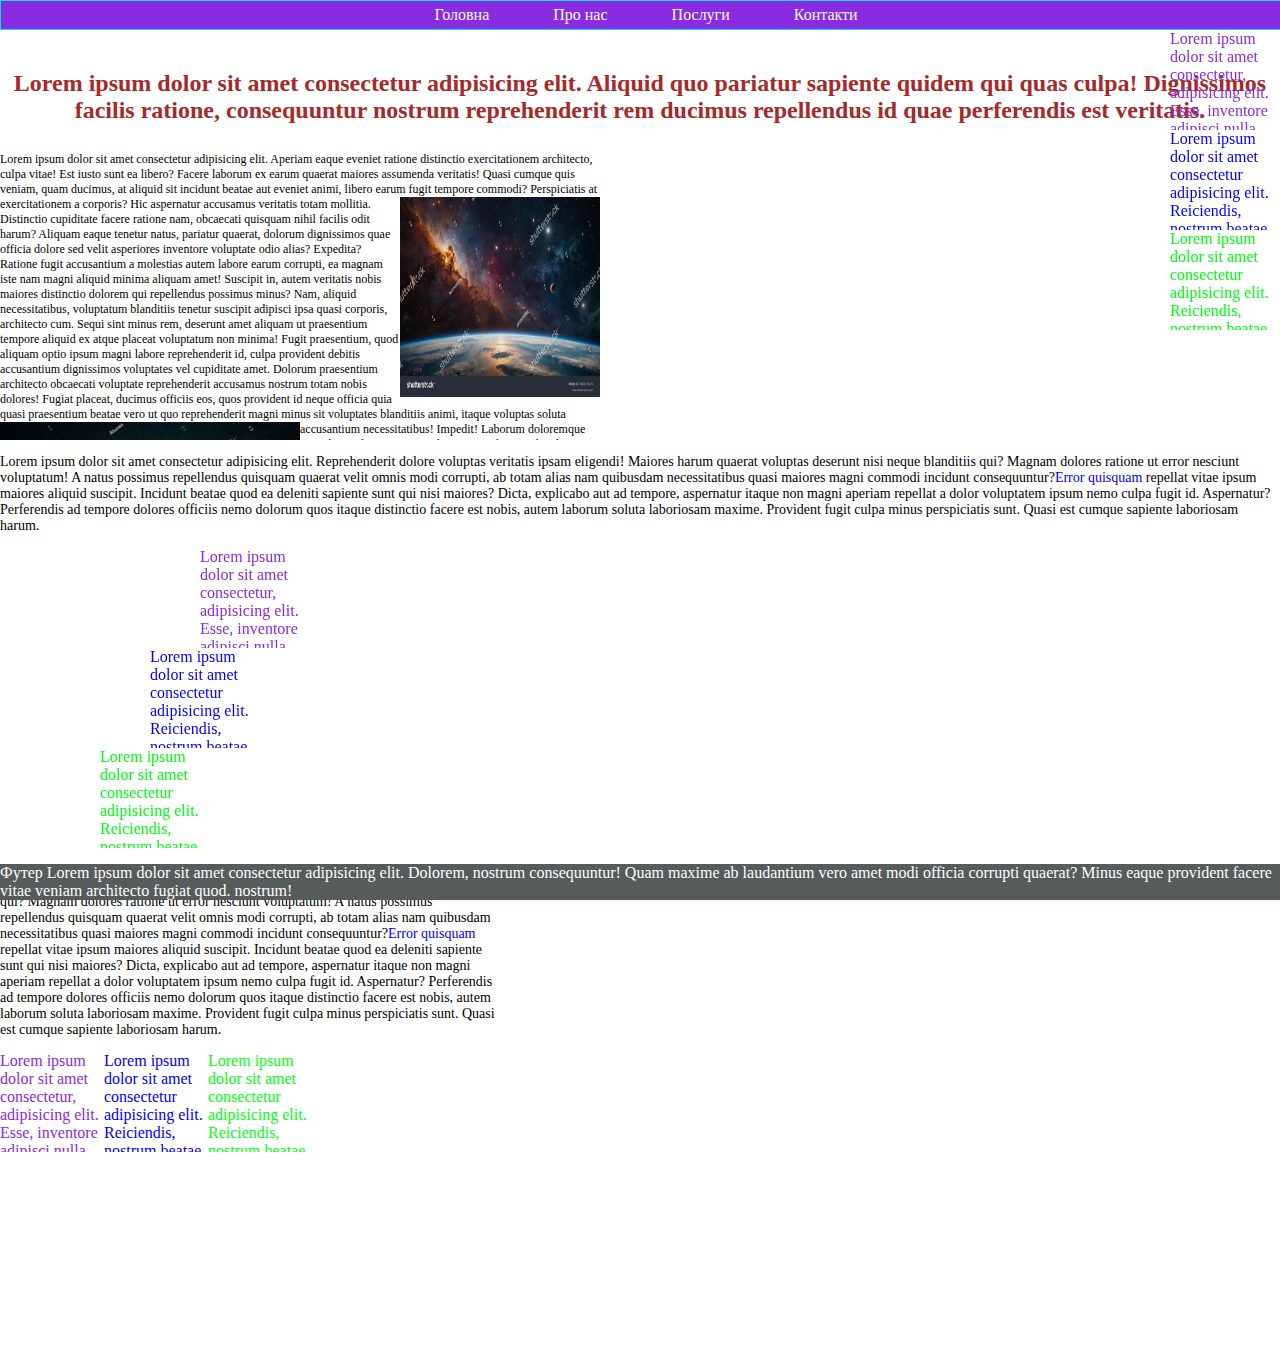
<file: index.html>
<!DOCTYPE html>
<html lang="en">

<head>
    <meta charset="UTF-8">
    <meta name="viewport" content="width=device-width, initial-scale=1.0">
    <link rel="stylesheet" type="text/css" href="css/style.css">
    <title> Головна </title>
</head>

<body>

    <header
        style="text-align: center; width: 100%;height: auto; padding: 5px; border: 1px solid rgb(0, 229, 255); background-color: blueviolet;color: aliceblue;position: sticky;top:0">
        <nav>
            <ul>
                <li>Головна</li>
                <li>Про нас</li>
                <li>Послуги</li>
                <li>Контакти</li>
            </ul>
        </nav>
    </header>
    <main>
        <div style="margin-top: 40px;text-align: center;">
            <H1 class="loremh1">Lorem ipsum dolor sit amet consectetur adipisicing elit. Aliquid quo
                pariatur sapiente quidem
                qui quas culpa!
                Dignissimos facilis ratione, consequuntur nostrum reprehenderit rem ducimus repellendus id quae
                perferendis
                est
                veritatis. </H1>
        </div>
        <div style="width: 600px; height: 300px; overflow: auto;">


            <p style="font-size: 12px;">Lorem ipsum dolor sit amet consectetur adipisicing elit. Aperiam eaque eveniet
                ratione distinctio
                exercitationem architecto, culpa vitae! Est iusto sunt ea libero? Facere laborum ex earum quaerat
                maiores assumenda veritatis!
                Quasi cumque quis veniam, quam ducimus, at aliquid sit incidunt beatae aut eveniet animi, libero earum
                fugit tempore commodi? Perspiciatis at exercitationem a corporis? Hic aspernatur accusamus veritatis
                totam mollitia.<img
                    src="gallary/stock-photo-background-images-of-space-stars-and-planets-2503270273.jpg" alt="space"
                    width="200px" height="200px" style="float: right;">
                Distinctio cupiditate facere ratione nam, obcaecati quisquam nihil facilis odit harum? Aliquam eaque
                tenetur natus, pariatur quaerat, dolorum dignissimos quae officia dolore sed velit asperiores inventore
                voluptate odio alias? Expedita?
                Ratione fugit accusantium a molestias autem labore earum corrupti, ea magnam iste nam magni aliquid
                minima aliquam amet! Suscipit in, autem veritatis nobis maiores distinctio dolorem qui repellendus
                possimus minus?
                Nam, aliquid necessitatibus, voluptatum blanditiis tenetur suscipit adipisci ipsa quasi corporis,
                architecto cum. Sequi sint minus rem, deserunt amet aliquam ut praesentium tempore aliquid ex atque
                placeat voluptatum non minima!
                Fugit praesentium, quod aliquam optio ipsum magni labore reprehenderit id, culpa provident debitis
                accusantium dignissimos voluptates vel cupiditate amet. Dolorum praesentium architecto obcaecati
                voluptate reprehenderit accusamus nostrum totam nobis dolores!
                Fugiat placeat, ducimus officiis eos, quos provident id neque officia quia quasi praesentium beatae vero
                ut quo reprehenderit magni minus sit voluptates blanditiis animi, itaque voluptas soluta accusantium
                necessitatibus! Impedit!<img
                    src="gallary/stock-photo-night-planet-earth-from-space-with-light-lines-of-communication-and-connection-business-and-2495143773.jpg"
                    alt="space2" width="300px" height="200px" style="float: left;">
                Laborum doloremque provident voluptate ipsam adipisci impedit in quibusdam modi id iure sapiente sequi
                amet quisquam fugit reiciendis rem, nam consequatur magni! Quos incidunt unde dicta omnis. Ullam,
                aspernatur recusandae!
                Quos nesciunt ea, quam, magnam velit cupiditate tempora nam esse obcaecati veniam necessitatibus
                quibusdam voluptatibus vero sed, odio aut deleniti impedit rem! Itaque laborum eius magnam repudiandae.
                Incidunt, sapiente odio!
                Vel impedit accusamus laudantium assumenda enim nostrum cum voluptatem ut tempore porro, dicta dolore
                expedita deleniti placeat maiores et eligendi eum? Laudantium, quod sit repudiandae delectus aut
                necessitatibus? Quos, ullam.</p>

        </div>

        <div style="width: auto;; height: auto;">
            <p style="font-size: 14px;">Lorem ipsum dolor sit amet consectetur adipisicing elit.
                Reprehenderit dolore
                voluptas veritatis ipsam
                eligendi! Maiores harum quaerat voluptas deserunt nisi neque blanditiis qui? Magnam dolores ratione ut
                error
                nesciunt voluptatum!
                A natus possimus repellendus quisquam quaerat velit omnis modi corrupti, ab totam alias nam quibusdam
                necessitatibus quasi maiores magni commodi incidunt consequuntur?<span
                    style="color: blue; font-size: 14px;">Error
                    quisquam</span> repellat vitae ipsum
                maiores aliquid suscipit.
                Incidunt beatae quod ea deleniti sapiente sunt qui nisi maiores? Dicta, explicabo aut ad tempore,
                aspernatur
                itaque non magni aperiam repellat a dolor voluptatem ipsum nemo culpa fugit id. Aspernatur?
                Perferendis ad tempore dolores officiis nemo dolorum quos itaque distinctio facere est nobis, autem
                laborum
                soluta laboriosam maxime. Provident fugit culpa minus perspiciatis sunt. Quasi est cumque sapiente
                laboriosam harum.</p>

            <div style="color: blueviolet; width:100px; height:100px ;overflow: auto;position: relative;left: 200px;">
                Lorem ipsum
                dolor
                sit amet consectetur, adipisicing elit. Esse, inventore
                adipisci nulla quidem, ipsa vel
                blanditiis dolore voluptas nobis, doloribus maxime quod amet mollitia neque eaque. Voluptatem iste
                maxime
                repellendus.</div>
            <div style="color: blue;width:100px; height:100px ;overflow: auto;position: relative; left: 150px;">Lorem
                ipsum dolor sit
                amet
                consectetur adipisicing elit. Reiciendis, nostrum beatae
                non exercitationem nam deserunt quo vero numquam doloremque illo nesciunt animi quis at dolor fugiat,
                reprehenderit repudiandae ipsa cumque!</div>
            <div
                style="color: rgb(0, 255, 17);width:100px; height:100px ;overflow: auto;position: relative;left: 100px; ">
                Lorem ipsum dolor sit
                amet
                consectetur adipisicing elit. Reiciendis, nostrum beatae
                non exercitationem nam deserunt quo vero numquam doloremque illo nesciunt animi quis at dolor fugiat,
                reprehenderit repudiandae ipsa cumque!</div>
        </div>


        <div class="div2" style="width: 500px;; height: 500px;">
            <p style="font-size: 14px;">Lorem ipsum dolor sit amet consectetur adipisicing elit. Reprehenderit dolore
                voluptas veritatis ipsam
                eligendi! Maiores harum quaerat voluptas deserunt nisi neque blanditiis qui? Magnam dolores ratione ut
                error
                nesciunt voluptatum!
                A natus possimus repellendus quisquam quaerat velit omnis modi corrupti, ab totam alias nam quibusdam
                necessitatibus quasi maiores magni commodi incidunt consequuntur?<span
                    style="color: blue; font-size: 14px;">Error
                    quisquam</span> repellat vitae ipsum
                maiores aliquid suscipit.
                Incidunt beatae quod ea deleniti sapiente sunt qui nisi maiores? Dicta, explicabo aut ad tempore,
                aspernatur
                itaque non magni aperiam repellat a dolor voluptatem ipsum nemo culpa fugit id. Aspernatur?
                Perferendis ad tempore dolores officiis nemo dolorum quos itaque distinctio facere est nobis, autem
                laborum
                soluta laboriosam maxime. Provident fugit culpa minus perspiciatis sunt. Quasi est cumque sapiente
                laboriosam harum.</p>
            <div style="color: blueviolet; width:100px; height:100px ;overflow: auto;">Lorem ipsum
                dolor
                sit amet consectetur, adipisicing elit. Esse, inventore
                adipisci nulla quidem, ipsa vel
                blanditiis dolore voluptas nobis, doloribus maxime quod amet mollitia neque eaque. Voluptatem iste
                maxime
                repellendus.</div>
            <div style="color: blue;width:100px; height:100px ;overflow: auto;">Lorem ipsum dolor sit
                amet
                consectetur adipisicing elit. Reiciendis, nostrum beatae
                non exercitationem nam deserunt quo vero numquam doloremque illo nesciunt animi quis at dolor fugiat,
                reprehenderit repudiandae ipsa cumque!</div>
            <div style="color: rgb(0, 255, 17);width:100px; height:100px ;overflow: auto;">
                Lorem ipsum dolor sit
                amet
                consectetur adipisicing elit. Reiciendis, nostrum beatae
                non exercitationem nam deserunt quo vero numquam doloremque illo nesciunt animi quis at dolor fugiat,
                reprehenderit repudiandae ipsa cumque!</div>
        </div>
        <div class="div3rigth">
            <div style="color: blueviolet; width:100px; height:100px ;overflow: auto;">Lorem ipsum
                dolor
                sit amet consectetur, adipisicing elit. Esse, inventore
                adipisci nulla quidem, ipsa vel
                blanditiis dolore voluptas nobis, doloribus maxime quod amet mollitia neque eaque. Voluptatem iste
                maxime
                repellendus.</div>
            <div style="color: blue;width:100px; height:100px ;overflow: auto;">Lorem ipsum dolor sit
                amet
                consectetur adipisicing elit. Reiciendis, nostrum beatae
                non exercitationem nam deserunt quo vero numquam doloremque illo nesciunt animi quis at dolor fugiat,
                reprehenderit repudiandae ipsa cumque!</div>
            <div style="color: rgb(0, 255, 17);width:100px; height:100px ;overflow: auto;">
                Lorem ipsum dolor sit
                amet
                consectetur adipisicing elit. Reiciendis, nostrum beatae
                non exercitationem nam deserunt quo vero numquam doloremque illo nesciunt animi quis at dolor fugiat,
                reprehenderit repudiandae ipsa cumque!</div>
        </div>
    </main>
    <footer style="width: 100%;">
        <div style="color: rgb(255, 255, 255);background-color: rgb(86, 91, 91); position: fixed;bottom: 0;">Футер Lorem
            ipsum
            dolor
            sit amet consectetur adipisicing elit.
            Dolorem, nostrum
            consequuntur! Quam maxime ab laudantium vero amet modi officia corrupti quaerat? Minus eaque provident
            facere vitae veniam architecto fugiat quod.
            nostrum!
        </div>
    </footer>


</body>

</html>
</file>
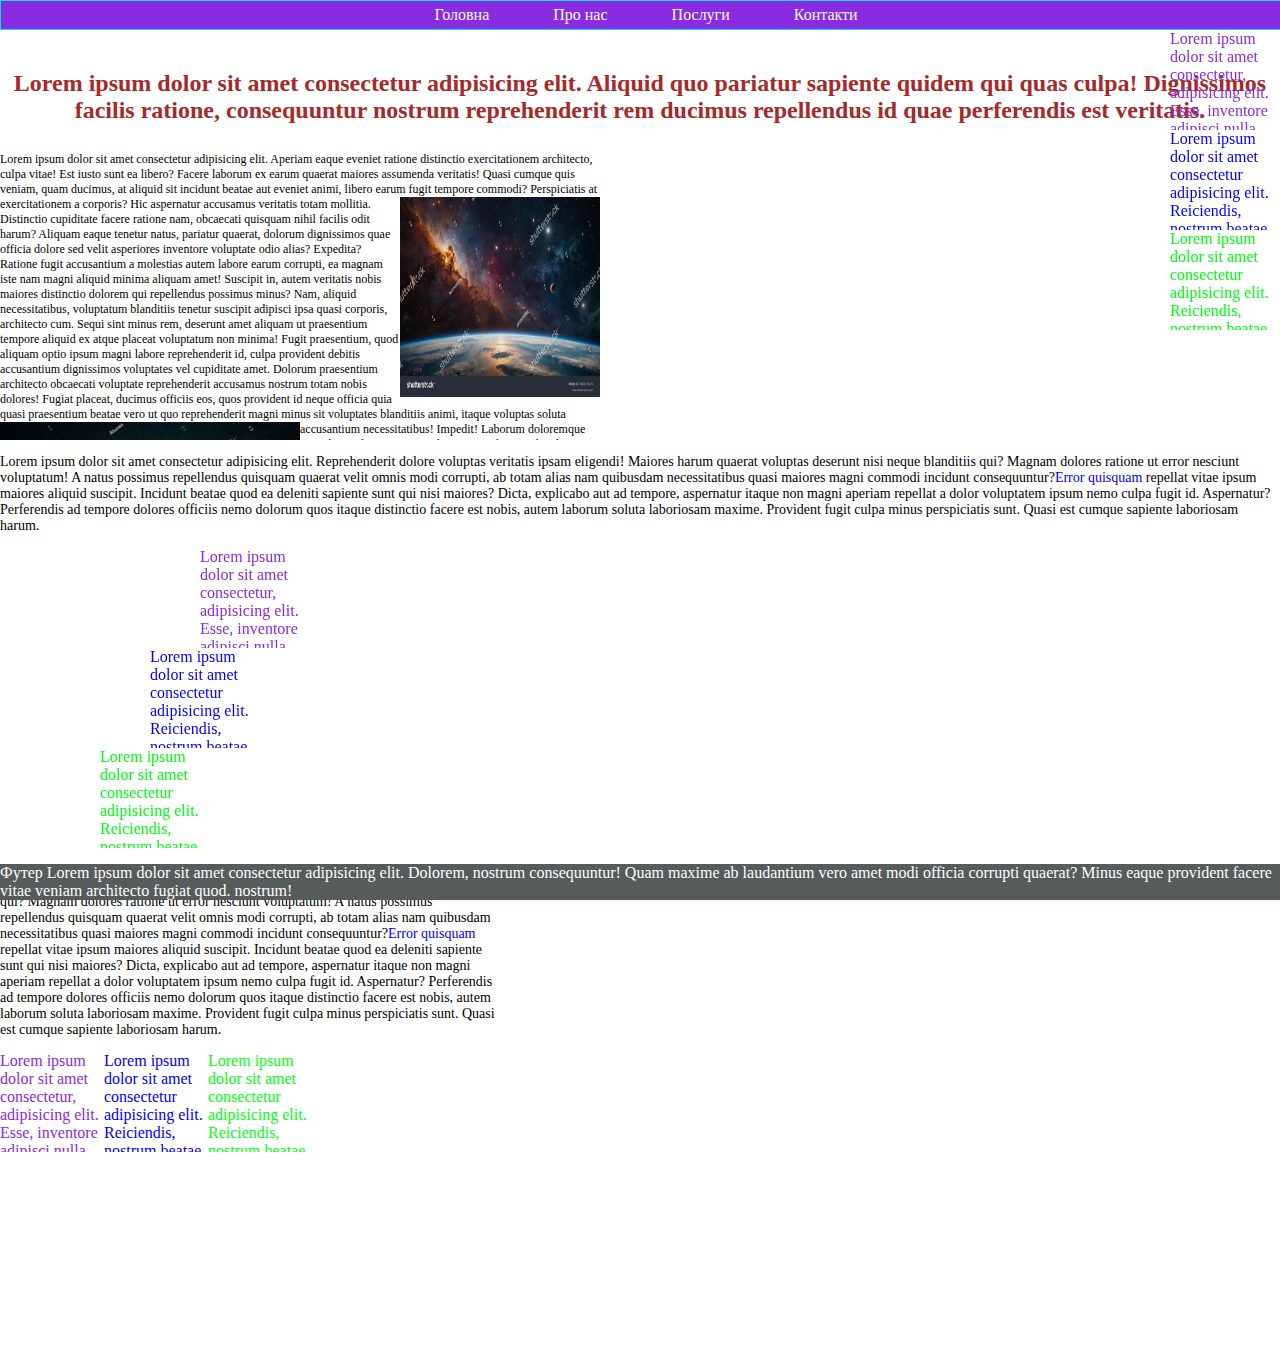
<file: normalize.html>
<!DOCTYPE html>
<html lang="en">

<head>
    <meta charset="UTF-8">
    <meta name="viewport" content="width=device-width, initial-scale=1.0">
    <link rel="stylesheet" type="text/css" href="css/style.css">
    <title> Normalize </title>
</head>

<body>

    <header
        style="text-align: center; width: 100%;height: auto; padding: 5px; border: 1px solid rgb(0, 229, 255); background-color: blueviolet;color: aliceblue;position: sticky;top:0">
        <nav>
            <ul>
                <li>Головна</li>
                <li>Про нас</li>
                <li>Послуги</li>
                <li>Контакти</li>
            </ul>
        </nav>
    </header>
    <main>
        <div style="margin-top: 40px;text-align: center;">
            <H1 class="loremh1">Lorem ipsum dolor sit amet consectetur adipisicing elit. Aliquid quo
                pariatur sapiente quidem
                qui quas culpa!
                Dignissimos facilis ratione, consequuntur nostrum reprehenderit rem ducimus repellendus id quae
                perferendis
                est
                veritatis. </H1>
        </div>
        <div style="width: 600px; height: 300px; overflow: auto;">


            <p style="font-size: 12px;">Lorem ipsum dolor sit amet consectetur adipisicing elit. Aperiam eaque eveniet
                ratione distinctio
                exercitationem architecto, culpa vitae! Est iusto sunt ea libero? Facere laborum ex earum quaerat
                maiores assumenda veritatis!
                Quasi cumque quis veniam, quam ducimus, at aliquid sit incidunt beatae aut eveniet animi, libero earum
                fugit tempore commodi? Perspiciatis at exercitationem a corporis? Hic aspernatur accusamus veritatis
                totam mollitia.<img
                    src="gallary/stock-photo-background-images-of-space-stars-and-planets-2503270273.jpg" alt="space"
                    width="200px" height="200px" style="float: right;">
                Distinctio cupiditate facere ratione nam, obcaecati quisquam nihil facilis odit harum? Aliquam eaque
                tenetur natus, pariatur quaerat, dolorum dignissimos quae officia dolore sed velit asperiores inventore
                voluptate odio alias? Expedita?
                Ratione fugit accusantium a molestias autem labore earum corrupti, ea magnam iste nam magni aliquid
                minima aliquam amet! Suscipit in, autem veritatis nobis maiores distinctio dolorem qui repellendus
                possimus minus?
                Nam, aliquid necessitatibus, voluptatum blanditiis tenetur suscipit adipisci ipsa quasi corporis,
                architecto cum. Sequi sint minus rem, deserunt amet aliquam ut praesentium tempore aliquid ex atque
                placeat voluptatum non minima!
                Fugit praesentium, quod aliquam optio ipsum magni labore reprehenderit id, culpa provident debitis
                accusantium dignissimos voluptates vel cupiditate amet. Dolorum praesentium architecto obcaecati
                voluptate reprehenderit accusamus nostrum totam nobis dolores!
                Fugiat placeat, ducimus officiis eos, quos provident id neque officia quia quasi praesentium beatae vero
                ut quo reprehenderit magni minus sit voluptates blanditiis animi, itaque voluptas soluta accusantium
                necessitatibus! Impedit!<img
                    src="gallary/stock-photo-night-planet-earth-from-space-with-light-lines-of-communication-and-connection-business-and-2495143773.jpg"
                    alt="space2" width="300px" height="200px" style="float: left;">
                Laborum doloremque provident voluptate ipsam adipisci impedit in quibusdam modi id iure sapiente sequi
                amet quisquam fugit reiciendis rem, nam consequatur magni! Quos incidunt unde dicta omnis. Ullam,
                aspernatur recusandae!
                Quos nesciunt ea, quam, magnam velit cupiditate tempora nam esse obcaecati veniam necessitatibus
                quibusdam voluptatibus vero sed, odio aut deleniti impedit rem! Itaque laborum eius magnam repudiandae.
                Incidunt, sapiente odio!
                Vel impedit accusamus laudantium assumenda enim nostrum cum voluptatem ut tempore porro, dicta dolore
                expedita deleniti placeat maiores et eligendi eum? Laudantium, quod sit repudiandae delectus aut
                necessitatibus? Quos, ullam.</p>

        </div>

        <div style="width: auto;; height: auto;">
            <p style="font-size: 14px;">Lorem ipsum dolor sit amet consectetur adipisicing elit.
                Reprehenderit dolore
                voluptas veritatis ipsam
                eligendi! Maiores harum quaerat voluptas deserunt nisi neque blanditiis qui? Magnam dolores ratione ut
                error
                nesciunt voluptatum!
                A natus possimus repellendus quisquam quaerat velit omnis modi corrupti, ab totam alias nam quibusdam
                necessitatibus quasi maiores magni commodi incidunt consequuntur?<span
                    style="color: blue; font-size: 14px;">Error
                    quisquam</span> repellat vitae ipsum
                maiores aliquid suscipit.
                Incidunt beatae quod ea deleniti sapiente sunt qui nisi maiores? Dicta, explicabo aut ad tempore,
                aspernatur
                itaque non magni aperiam repellat a dolor voluptatem ipsum nemo culpa fugit id. Aspernatur?
                Perferendis ad tempore dolores officiis nemo dolorum quos itaque distinctio facere est nobis, autem
                laborum
                soluta laboriosam maxime. Provident fugit culpa minus perspiciatis sunt. Quasi est cumque sapiente
                laboriosam harum.</p>

            <div style="color: blueviolet; width:100px; height:100px ;overflow: auto;position: relative;left: 200px;">
                Lorem ipsum
                dolor
                sit amet consectetur, adipisicing elit. Esse, inventore
                adipisci nulla quidem, ipsa vel
                blanditiis dolore voluptas nobis, doloribus maxime quod amet mollitia neque eaque. Voluptatem iste
                maxime
                repellendus.</div>
            <div style="color: blue;width:100px; height:100px ;overflow: auto;position: relative; left: 150px;">Lorem
                ipsum dolor sit
                amet
                consectetur adipisicing elit. Reiciendis, nostrum beatae
                non exercitationem nam deserunt quo vero numquam doloremque illo nesciunt animi quis at dolor fugiat,
                reprehenderit repudiandae ipsa cumque!</div>
            <div
                style="color: rgb(0, 255, 17);width:100px; height:100px ;overflow: auto;position: relative;left: 100px; ">
                Lorem ipsum dolor sit
                amet
                consectetur adipisicing elit. Reiciendis, nostrum beatae
                non exercitationem nam deserunt quo vero numquam doloremque illo nesciunt animi quis at dolor fugiat,
                reprehenderit repudiandae ipsa cumque!</div>
        </div>


        <div class="div2" style="width: 500px;; height: 500px;">
            <p style="font-size: 14px;">Lorem ipsum dolor sit amet consectetur adipisicing elit. Reprehenderit dolore
                voluptas veritatis ipsam
                eligendi! Maiores harum quaerat voluptas deserunt nisi neque blanditiis qui? Magnam dolores ratione ut
                error
                nesciunt voluptatum!
                A natus possimus repellendus quisquam quaerat velit omnis modi corrupti, ab totam alias nam quibusdam
                necessitatibus quasi maiores magni commodi incidunt consequuntur?<span
                    style="color: blue; font-size: 14px;">Error
                    quisquam</span> repellat vitae ipsum
                maiores aliquid suscipit.
                Incidunt beatae quod ea deleniti sapiente sunt qui nisi maiores? Dicta, explicabo aut ad tempore,
                aspernatur
                itaque non magni aperiam repellat a dolor voluptatem ipsum nemo culpa fugit id. Aspernatur?
                Perferendis ad tempore dolores officiis nemo dolorum quos itaque distinctio facere est nobis, autem
                laborum
                soluta laboriosam maxime. Provident fugit culpa minus perspiciatis sunt. Quasi est cumque sapiente
                laboriosam harum.</p>
            <div style="color: blueviolet; width:100px; height:100px ;overflow: auto;">Lorem ipsum
                dolor
                sit amet consectetur, adipisicing elit. Esse, inventore
                adipisci nulla quidem, ipsa vel
                blanditiis dolore voluptas nobis, doloribus maxime quod amet mollitia neque eaque. Voluptatem iste
                maxime
                repellendus.</div>
            <div style="color: blue;width:100px; height:100px ;overflow: auto;">Lorem ipsum dolor sit
                amet
                consectetur adipisicing elit. Reiciendis, nostrum beatae
                non exercitationem nam deserunt quo vero numquam doloremque illo nesciunt animi quis at dolor fugiat,
                reprehenderit repudiandae ipsa cumque!</div>
            <div style="color: rgb(0, 255, 17);width:100px; height:100px ;overflow: auto;">
                Lorem ipsum dolor sit
                amet
                consectetur adipisicing elit. Reiciendis, nostrum beatae
                non exercitationem nam deserunt quo vero numquam doloremque illo nesciunt animi quis at dolor fugiat,
                reprehenderit repudiandae ipsa cumque!</div>
        </div>
        <div class="div3rigth">
            <div style="color: blueviolet; width:100px; height:100px ;overflow: auto;">Lorem ipsum
                dolor
                sit amet consectetur, adipisicing elit. Esse, inventore
                adipisci nulla quidem, ipsa vel
                blanditiis dolore voluptas nobis, doloribus maxime quod amet mollitia neque eaque. Voluptatem iste
                maxime
                repellendus.</div>
            <div style="color: blue;width:100px; height:100px ;overflow: auto;">Lorem ipsum dolor sit
                amet
                consectetur adipisicing elit. Reiciendis, nostrum beatae
                non exercitationem nam deserunt quo vero numquam doloremque illo nesciunt animi quis at dolor fugiat,
                reprehenderit repudiandae ipsa cumque!</div>
            <div style="color: rgb(0, 255, 17);width:100px; height:100px ;overflow: auto;">
                Lorem ipsum dolor sit
                amet
                consectetur adipisicing elit. Reiciendis, nostrum beatae
                non exercitationem nam deserunt quo vero numquam doloremque illo nesciunt animi quis at dolor fugiat,
                reprehenderit repudiandae ipsa cumque!</div>
        </div>
    </main>
    <footer style="width: 100%;">
        <div style="color: rgb(255, 255, 255);background-color: rgb(86, 91, 91); position: fixed;bottom: 0;">Футер Lorem
            ipsum
            dolor
            sit amet consectetur adipisicing elit.
            Dolorem, nostrum
            consequuntur! Quam maxime ab laudantium vero amet modi officia corrupti quaerat? Minus eaque provident
            facere vitae veniam architecto fugiat quod.
            nostrum!
        </div>
    </footer>


</body>

</html>
</file>
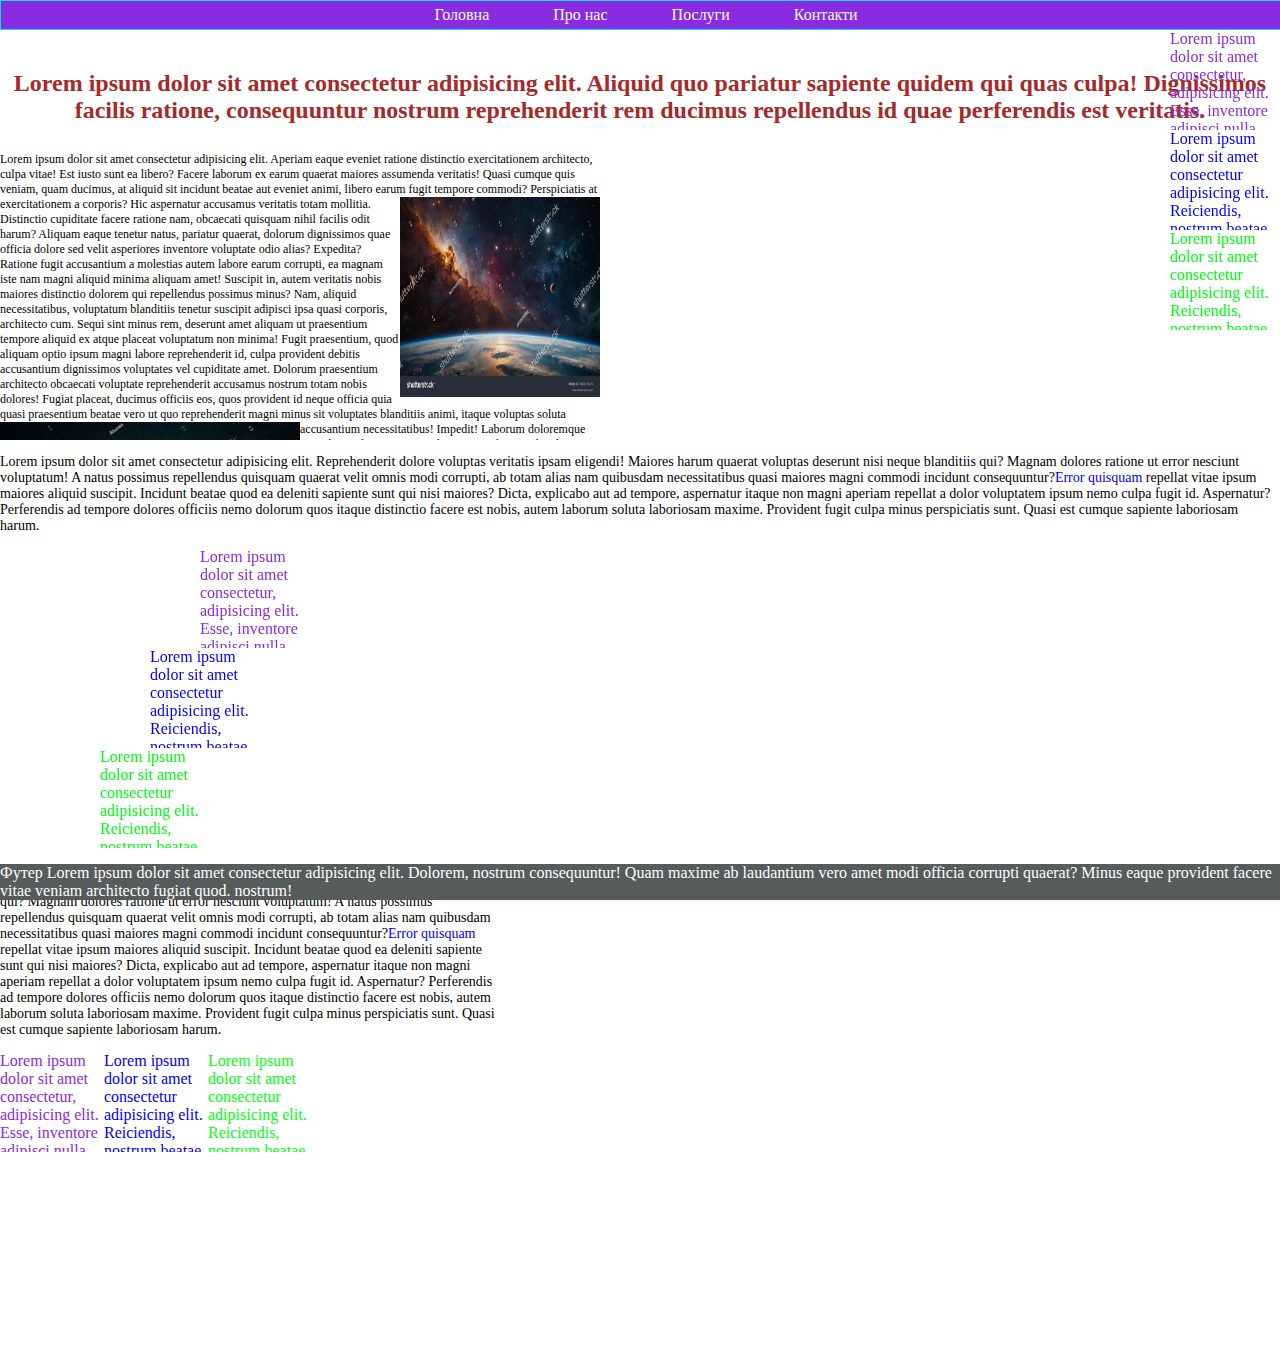
<file: reset.html>
<!DOCTYPE html>
<html lang="en">

<head>
    <meta charset="UTF-8">
    <meta name="viewport" content="width=device-width, initial-scale=1.0">
    <link rel="stylesheet" type="text/css" href="css/style.css">
    <title>Reset</title>
</head>

<body>

    <header
        style="text-align: center; width: 100%;height: auto; padding: 5px; border: 1px solid rgb(0, 229, 255); background-color: blueviolet;color: aliceblue;position: sticky;top:0">
        <nav>
            <ul>
                <li>Головна</li>
                <li>Про нас</li>
                <li>Послуги</li>
                <li>Контакти</li>
            </ul>
        </nav>
    </header>
    <main>
        <div style="margin-top: 40px;text-align: center;">
            <H1 class="loremh1">Lorem ipsum dolor sit amet consectetur adipisicing elit. Aliquid quo
                pariatur sapiente quidem
                qui quas culpa!
                Dignissimos facilis ratione, consequuntur nostrum reprehenderit rem ducimus repellendus id quae
                perferendis
                est
                veritatis. </H1>
        </div>
        <div style="width: 600px; height: 300px; overflow: auto;">


            <p style="font-size: 12px;">Lorem ipsum dolor sit amet consectetur adipisicing elit. Aperiam eaque eveniet
                ratione distinctio
                exercitationem architecto, culpa vitae! Est iusto sunt ea libero? Facere laborum ex earum quaerat
                maiores assumenda veritatis!
                Quasi cumque quis veniam, quam ducimus, at aliquid sit incidunt beatae aut eveniet animi, libero earum
                fugit tempore commodi? Perspiciatis at exercitationem a corporis? Hic aspernatur accusamus veritatis
                totam mollitia.<img
                    src="gallary/stock-photo-background-images-of-space-stars-and-planets-2503270273.jpg" alt="space"
                    width="200px" height="200px" style="float: right;">
                Distinctio cupiditate facere ratione nam, obcaecati quisquam nihil facilis odit harum? Aliquam eaque
                tenetur natus, pariatur quaerat, dolorum dignissimos quae officia dolore sed velit asperiores inventore
                voluptate odio alias? Expedita?
                Ratione fugit accusantium a molestias autem labore earum corrupti, ea magnam iste nam magni aliquid
                minima aliquam amet! Suscipit in, autem veritatis nobis maiores distinctio dolorem qui repellendus
                possimus minus?
                Nam, aliquid necessitatibus, voluptatum blanditiis tenetur suscipit adipisci ipsa quasi corporis,
                architecto cum. Sequi sint minus rem, deserunt amet aliquam ut praesentium tempore aliquid ex atque
                placeat voluptatum non minima!
                Fugit praesentium, quod aliquam optio ipsum magni labore reprehenderit id, culpa provident debitis
                accusantium dignissimos voluptates vel cupiditate amet. Dolorum praesentium architecto obcaecati
                voluptate reprehenderit accusamus nostrum totam nobis dolores!
                Fugiat placeat, ducimus officiis eos, quos provident id neque officia quia quasi praesentium beatae vero
                ut quo reprehenderit magni minus sit voluptates blanditiis animi, itaque voluptas soluta accusantium
                necessitatibus! Impedit!<img
                    src="gallary/stock-photo-night-planet-earth-from-space-with-light-lines-of-communication-and-connection-business-and-2495143773.jpg"
                    alt="space2" width="300px" height="200px" style="float: left;">
                Laborum doloremque provident voluptate ipsam adipisci impedit in quibusdam modi id iure sapiente sequi
                amet quisquam fugit reiciendis rem, nam consequatur magni! Quos incidunt unde dicta omnis. Ullam,
                aspernatur recusandae!
                Quos nesciunt ea, quam, magnam velit cupiditate tempora nam esse obcaecati veniam necessitatibus
                quibusdam voluptatibus vero sed, odio aut deleniti impedit rem! Itaque laborum eius magnam repudiandae.
                Incidunt, sapiente odio!
                Vel impedit accusamus laudantium assumenda enim nostrum cum voluptatem ut tempore porro, dicta dolore
                expedita deleniti placeat maiores et eligendi eum? Laudantium, quod sit repudiandae delectus aut
                necessitatibus? Quos, ullam.</p>

        </div>

        <div style="width: auto;; height: auto;">
            <p style="font-size: 14px;">Lorem ipsum dolor sit amet consectetur adipisicing elit.
                Reprehenderit dolore
                voluptas veritatis ipsam
                eligendi! Maiores harum quaerat voluptas deserunt nisi neque blanditiis qui? Magnam dolores ratione ut
                error
                nesciunt voluptatum!
                A natus possimus repellendus quisquam quaerat velit omnis modi corrupti, ab totam alias nam quibusdam
                necessitatibus quasi maiores magni commodi incidunt consequuntur?<span
                    style="color: blue; font-size: 14px;">Error
                    quisquam</span> repellat vitae ipsum
                maiores aliquid suscipit.
                Incidunt beatae quod ea deleniti sapiente sunt qui nisi maiores? Dicta, explicabo aut ad tempore,
                aspernatur
                itaque non magni aperiam repellat a dolor voluptatem ipsum nemo culpa fugit id. Aspernatur?
                Perferendis ad tempore dolores officiis nemo dolorum quos itaque distinctio facere est nobis, autem
                laborum
                soluta laboriosam maxime. Provident fugit culpa minus perspiciatis sunt. Quasi est cumque sapiente
                laboriosam harum.</p>

            <div style="color: blueviolet; width:100px; height:100px ;overflow: auto;position: relative;left: 200px;">
                Lorem ipsum
                dolor
                sit amet consectetur, adipisicing elit. Esse, inventore
                adipisci nulla quidem, ipsa vel
                blanditiis dolore voluptas nobis, doloribus maxime quod amet mollitia neque eaque. Voluptatem iste
                maxime
                repellendus.</div>
            <div style="color: blue;width:100px; height:100px ;overflow: auto;position: relative; left: 150px;">Lorem
                ipsum dolor sit
                amet
                consectetur adipisicing elit. Reiciendis, nostrum beatae
                non exercitationem nam deserunt quo vero numquam doloremque illo nesciunt animi quis at dolor fugiat,
                reprehenderit repudiandae ipsa cumque!</div>
            <div
                style="color: rgb(0, 255, 17);width:100px; height:100px ;overflow: auto;position: relative;left: 100px; ">
                Lorem ipsum dolor sit
                amet
                consectetur adipisicing elit. Reiciendis, nostrum beatae
                non exercitationem nam deserunt quo vero numquam doloremque illo nesciunt animi quis at dolor fugiat,
                reprehenderit repudiandae ipsa cumque!</div>
        </div>


        <div class="div2" style="width: 500px;; height: 500px;">
            <p style="font-size: 14px;">Lorem ipsum dolor sit amet consectetur adipisicing elit. Reprehenderit dolore
                voluptas veritatis ipsam
                eligendi! Maiores harum quaerat voluptas deserunt nisi neque blanditiis qui? Magnam dolores ratione ut
                error
                nesciunt voluptatum!
                A natus possimus repellendus quisquam quaerat velit omnis modi corrupti, ab totam alias nam quibusdam
                necessitatibus quasi maiores magni commodi incidunt consequuntur?<span
                    style="color: blue; font-size: 14px;">Error
                    quisquam</span> repellat vitae ipsum
                maiores aliquid suscipit.
                Incidunt beatae quod ea deleniti sapiente sunt qui nisi maiores? Dicta, explicabo aut ad tempore,
                aspernatur
                itaque non magni aperiam repellat a dolor voluptatem ipsum nemo culpa fugit id. Aspernatur?
                Perferendis ad tempore dolores officiis nemo dolorum quos itaque distinctio facere est nobis, autem
                laborum
                soluta laboriosam maxime. Provident fugit culpa minus perspiciatis sunt. Quasi est cumque sapiente
                laboriosam harum.</p>
            <div style="color: blueviolet; width:100px; height:100px ;overflow: auto;">Lorem ipsum
                dolor
                sit amet consectetur, adipisicing elit. Esse, inventore
                adipisci nulla quidem, ipsa vel
                blanditiis dolore voluptas nobis, doloribus maxime quod amet mollitia neque eaque. Voluptatem iste
                maxime
                repellendus.</div>
            <div style="color: blue;width:100px; height:100px ;overflow: auto;">Lorem ipsum dolor sit
                amet
                consectetur adipisicing elit. Reiciendis, nostrum beatae
                non exercitationem nam deserunt quo vero numquam doloremque illo nesciunt animi quis at dolor fugiat,
                reprehenderit repudiandae ipsa cumque!</div>
            <div style="color: rgb(0, 255, 17);width:100px; height:100px ;overflow: auto;">
                Lorem ipsum dolor sit
                amet
                consectetur adipisicing elit. Reiciendis, nostrum beatae
                non exercitationem nam deserunt quo vero numquam doloremque illo nesciunt animi quis at dolor fugiat,
                reprehenderit repudiandae ipsa cumque!</div>
        </div>
        <div class="div3rigth">
            <div style="color: blueviolet; width:100px; height:100px ;overflow: auto;">Lorem ipsum
                dolor
                sit amet consectetur, adipisicing elit. Esse, inventore
                adipisci nulla quidem, ipsa vel
                blanditiis dolore voluptas nobis, doloribus maxime quod amet mollitia neque eaque. Voluptatem iste
                maxime
                repellendus.</div>
            <div style="color: blue;width:100px; height:100px ;overflow: auto;">Lorem ipsum dolor sit
                amet
                consectetur adipisicing elit. Reiciendis, nostrum beatae
                non exercitationem nam deserunt quo vero numquam doloremque illo nesciunt animi quis at dolor fugiat,
                reprehenderit repudiandae ipsa cumque!</div>
            <div style="color: rgb(0, 255, 17);width:100px; height:100px ;overflow: auto;">
                Lorem ipsum dolor sit
                amet
                consectetur adipisicing elit. Reiciendis, nostrum beatae
                non exercitationem nam deserunt quo vero numquam doloremque illo nesciunt animi quis at dolor fugiat,
                reprehenderit repudiandae ipsa cumque!</div>
        </div>
    </main>
    <footer style="width: 100%;">
        <div style="color: rgb(255, 255, 255);background-color: rgb(86, 91, 91); position: fixed;bottom: 0;">Футер Lorem
            ipsum
            dolor
            sit amet consectetur adipisicing elit.
            Dolorem, nostrum
            consequuntur! Quam maxime ab laudantium vero amet modi officia corrupti quaerat? Minus eaque provident
            facere vitae veniam architecto fugiat quod.
            nostrum!
        </div>
    </footer>


</body>

</html>
</file>
<file: css/style.css>
html body {padding: 0;
    max-width: 100%;
    height: auto;
    margin:0;
box-sizing:border-box}
.loremh1 {font-size: 24px; color: brown; }
div > div { display: block;}

li {display:inline; list-style-type: none;margin: 10px; padding: 20px;}
ul {list-style: none;padding: 0;margin: 0;}
.div2 div {display:inline-block;}
.div3rigth {width: 100px; height: 400px;position:fixed;right: 10px;top: 30px;}
</file>
